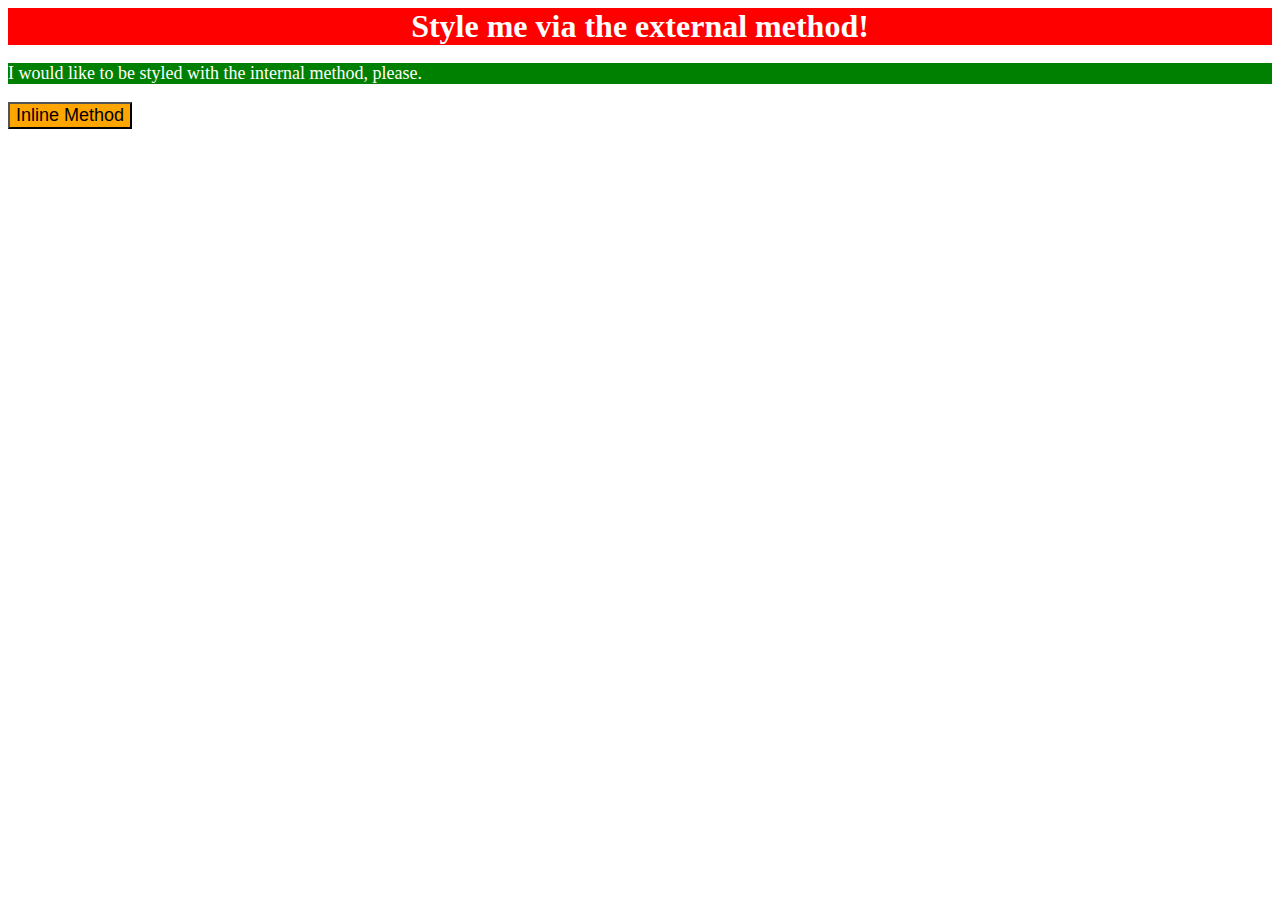
<file: foundations/01-css-methods/index.html>
<!DOCTYPE html>
<html lang="en">
  <head>
    <meta charset="UTF-8">
    <meta http-equiv="X-UA-Compatible" content="IE=edge">
    <meta name="viewport" content="width=device-width, initial-scale=1.0">
    <title>Methods for Adding CSS</title>
    <link rel="stylesheet" href="style.css">

    <style>
      p {
        background-color: green;
        color: white;
        font-size: 18px;
      }
    </style>
  </head>
  <body>
    <div>Style me via the external method!</div>
    <p>I would like to be styled with the internal method, please.</p>
    <button style="background-color: orange; font-size: 18px;">Inline Method</button>
  </body>
</html>
</file>
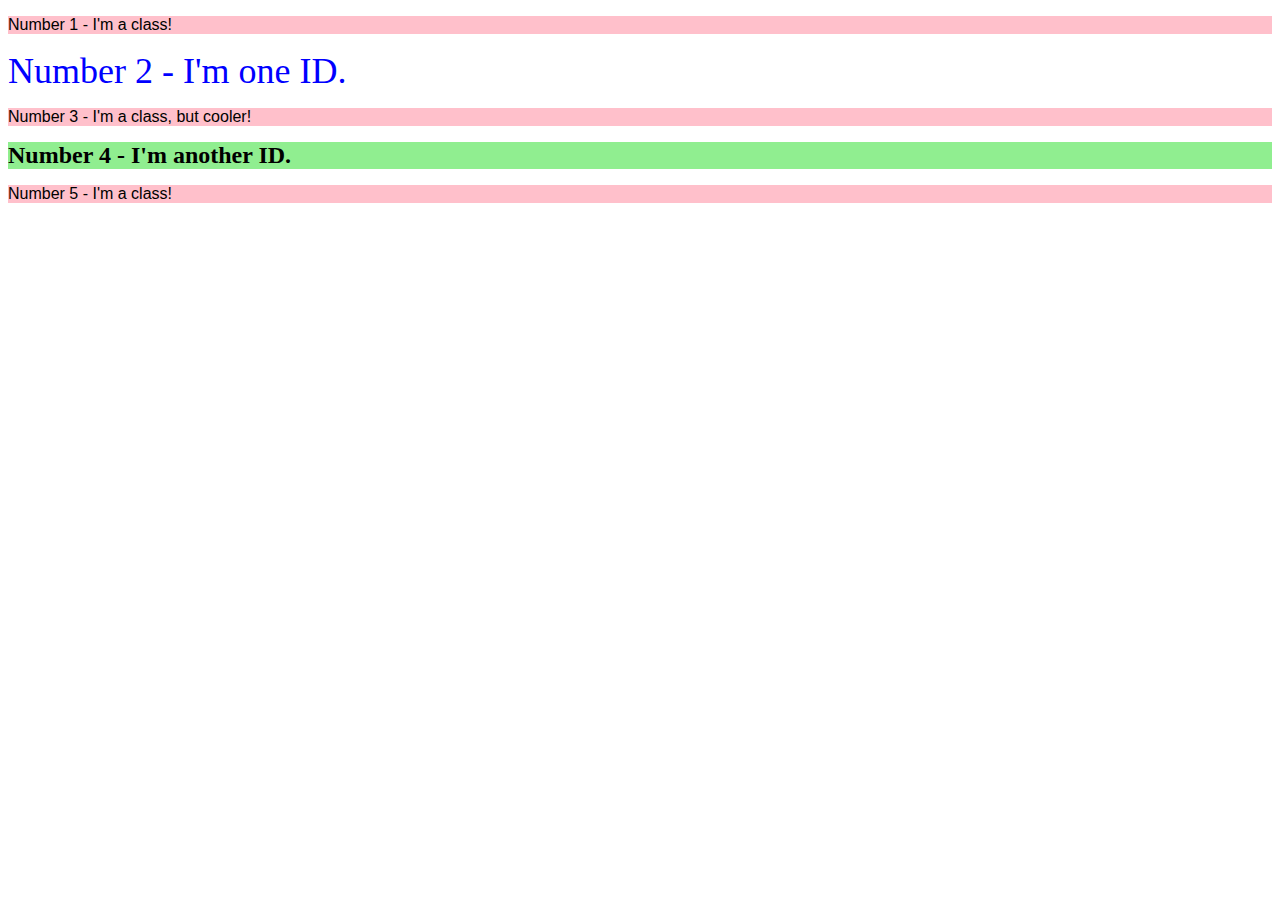
<file: foundations/02-class-id-selectors/index.html>
<!DOCTYPE html>
<html lang="en">
  <head>
    <meta charset="UTF-8">
    <meta http-equiv="X-UA-Compatible" content="IE=edge">
    <meta name="viewport" content="width=device-width, initial-scale=1.0">
    <title>Class and ID Selectors</title>
    <link rel="stylesheet" href="style.css">
  </head>
  <body>
    <p class="odd">Number 1 - I'm a class!</p>
    <div id="two">Number 2 - I'm one ID.</div>
    <p class = "odd three">Number 3 - I'm a class, but cooler!</p>
    <div id="four">Number 4 - I'm another ID.</div>
    <p class="odd">Number 5 - I'm a class!</p>
  </body>
</html>
</file>
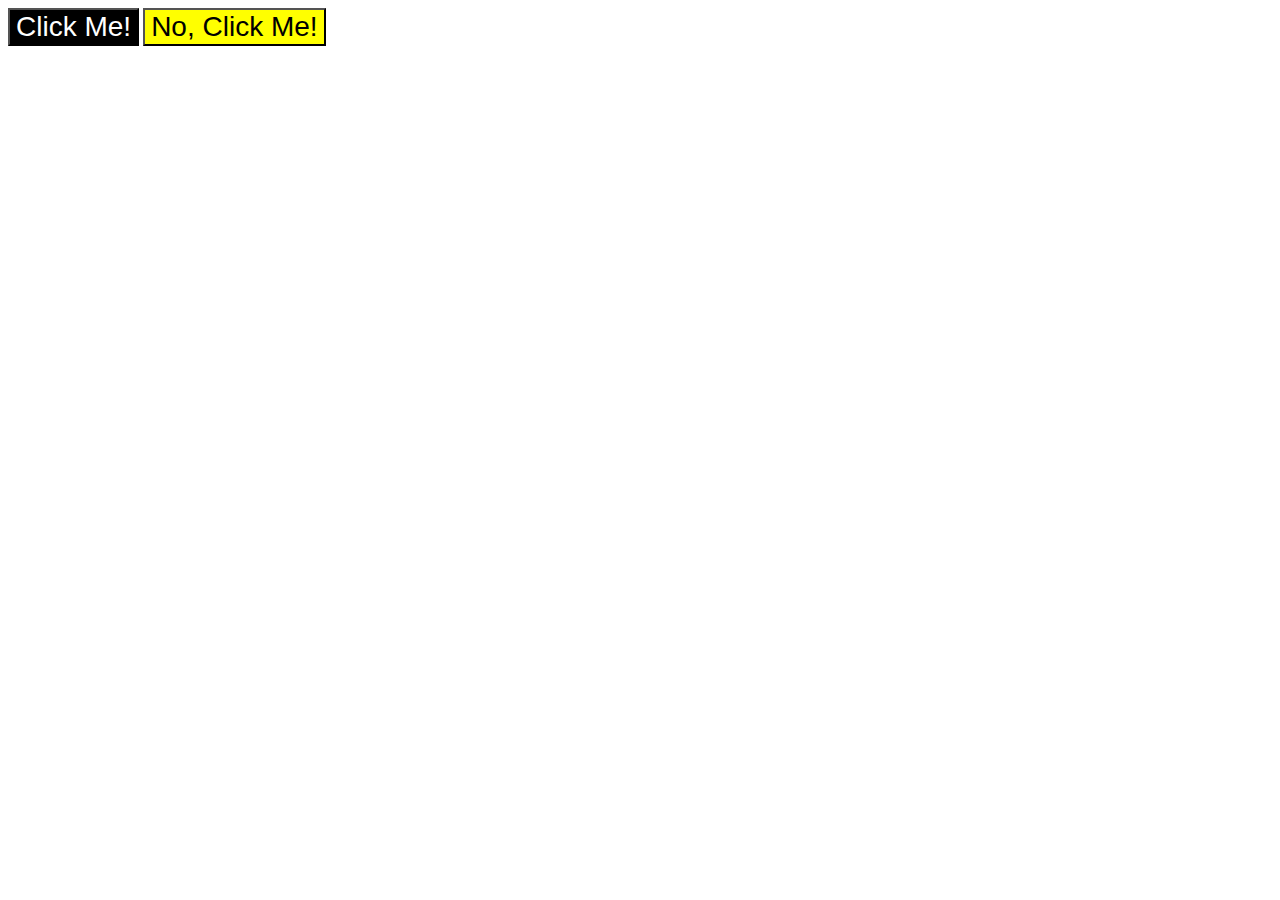
<file: foundations/03-grouping-selectors/index.html>
<!DOCTYPE html>
<html lang="en">
  <head>
    <meta charset="UTF-8">
    <meta http-equiv="X-UA-Compatible" content="IE=edge">
    <meta name="viewport" content="width=device-width, initial-scale=1.0">
    <title>Grouping Selectors</title>
    <link rel="stylesheet" href="style.css">
  </head>
  <body>
    <button class="click-me-button">Click Me!</button>
    <button class="click-me"> No, Click Me!</button>
  </body>
</html>
</file>
<file: foundations/01-css-methods/style.css>
div {
    background-color: red;
    color: white;
    font-size: 32px;
    text-align: center;
    font-weight: bold;
  }
</file>
<file: foundations/02-class-id-selectors/style.css>
.odd{
    background-color: #ffc0cb;
    font-family: Verdana, Geneva, Tahoma, sans-serif;
}
#two{
    color: #0000ff;
    font-size: 36px;
}

.odd .three{
   font-size: 24px; 
}
#four{
    background-color: #90ee90;
    font-size: 24px;
    font-weight: bold;
}
</file>
<file: foundations/03-grouping-selectors/style.css>
.click-me-button{
background-color: rgb(0, 0, 0);
color: #fff;
}
.click-me{
background-color: #ffff00;
}
button{
font-size: 28px;
font-family: Helvetica, 'Times New Roman', Times, serif, sans-serif;
}
</file>
